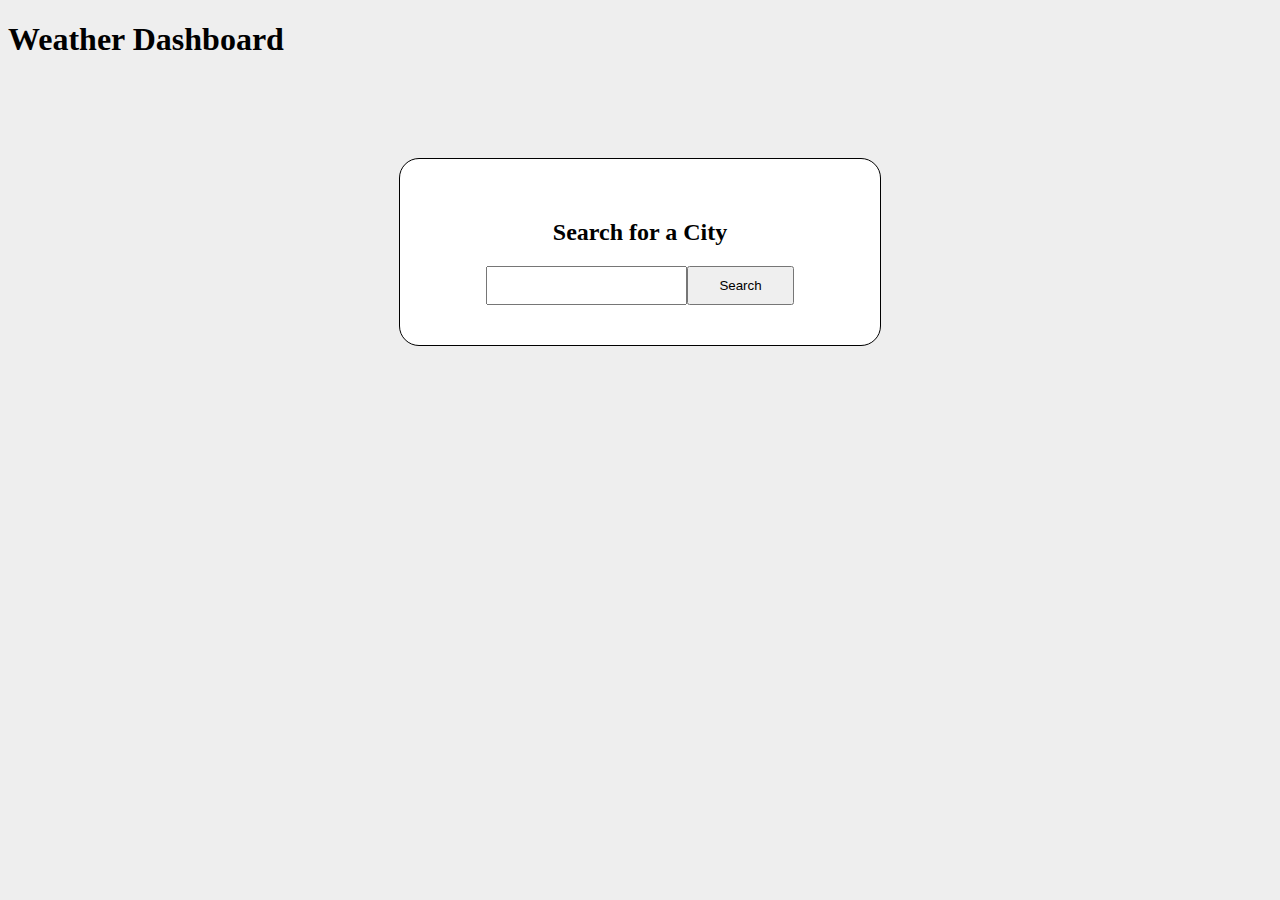
<file: index.html>
<!DOCTYPE html>
<html lang="en">

<head>
    <meta charset="UTF-8">
    <meta name="viewport" content="width=device-width, initial-scale=1.0">
    <meta http-equiv="X-UA-Compatible" content="ie=edge">
    <link href="https://fonts.googleapis.com/css?family=IBM+Plex+Sans:400,400i,700&display=swap" rel="stylesheet">
    <link rel="stylesheet" href="https://cdnjs.cloudflare.com/ajax/libs/font-awesome/5.11.2/css/all.min.css">
    <link href="https://cdn.jsdelivr.net/npm/bootstrap@5.1.3/dist/css/bootstrap.min.css" rel="stylesheet"
        integrity="sha384-1BmE4kWBq78iYhFldvKuhfTAU6auU8tT94WrHftjDbrCEXSU1oBoqyl2QvZ6jIW3" crossorigin="anonymous">
    <link rel="stylesheet" href="Assets/style.css" />
    <title>Weather Finder</title>
</head>

<body class="flex-row align-left min-100-vh">
    <header class="master">
        <h1 class="page-title">Weather Dashboard</h1>
    </header>

    <main class="flex-row justify-space-between">
        <div class="col-12 col-md-3">
            <div class="wrap">
                <h2>Search for a City</h2>

                <div class="inputs">
                    <input id="input-city" type="text">
                    <button id="input-search">Search </button>
                </div>

            </div>

            <div id="loading"></div>

            <div id="error">Could not find that City</div>
            
           
    </main>
    <script src="Assets/script.js"></script>

</body>

</html>
</file>
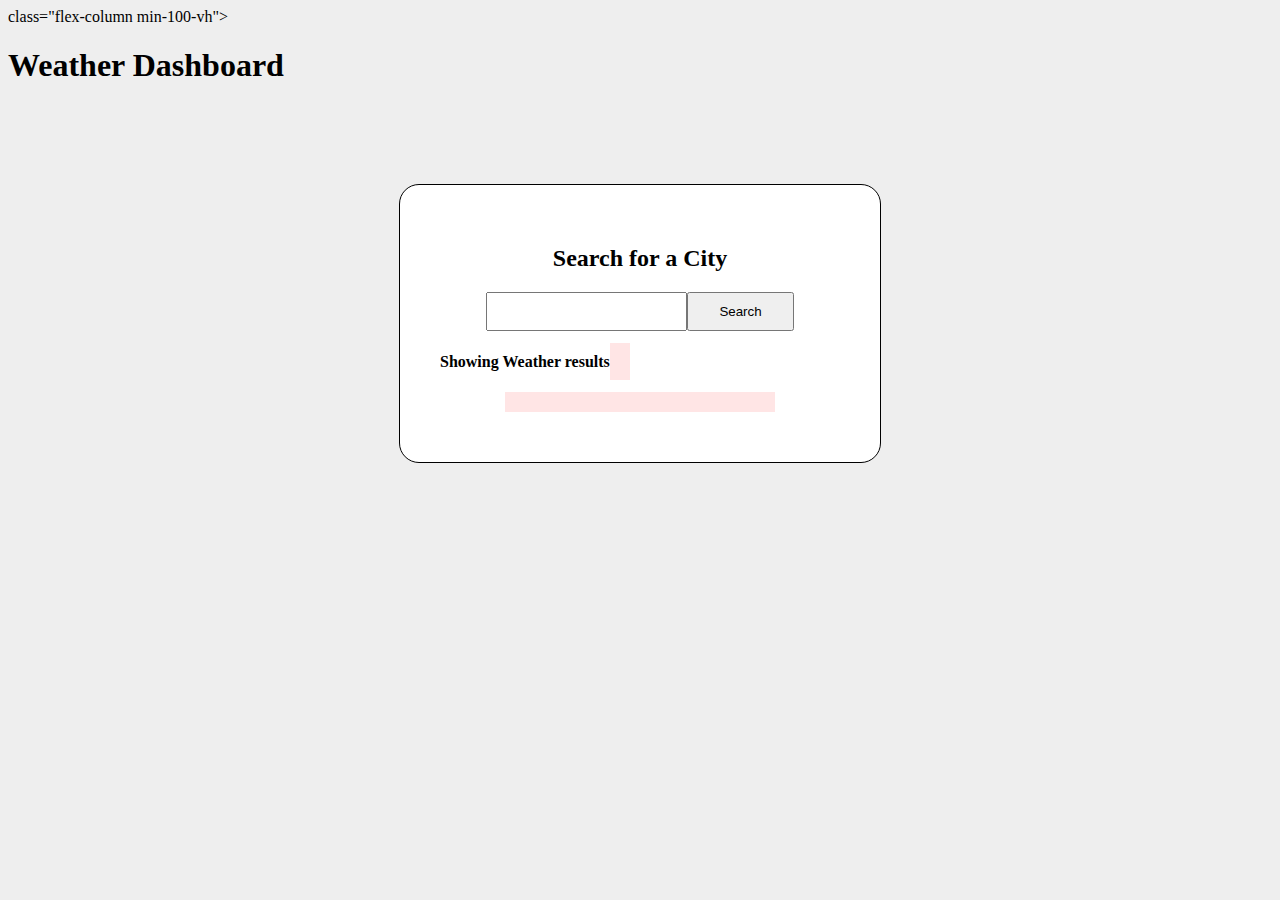
<file: weather-results.html>
<!DOCTYPE html>
<html lang="en">

<head>
    <meta charset="UTF-8">
    <meta name="viewport" content="width=device-width, initial-scale=1.0">
    <meta http-equiv="X-UA-Compatible" content="ie=edge">
    <link href="https://fonts.googleapis.com/css?family=IBM+Plex+Sans:400,400i,700&display=swap" rel="stylesheet">
    <link rel="stylesheet" href="https://cdnjs.cloudflare.com/ajax/libs/font-awesome/5.11.2/css/all.min.css">
    <link href="https://cdn.jsdelivr.net/npm/bootstrap@5.1.3/dist/css/bootstrap.min.css" rel="stylesheet"
        integrity="sha384-1BmE4kWBq78iYhFldvKuhfTAU6auU8tT94WrHftjDbrCEXSU1oBoqyl2QvZ6jIW3" crossorigin="anonymous">
    <link rel="stylesheet" href="/Assets/style.css" />
    <title>Weather Finder</title>
</head>

<body>
    class="flex-column min-100-vh">
    <header class="master">
        <h1 class="page-title">Weather Dashboard</h1>
    </header>

    <main class="flex-row justify-space-between">
        <div class="col-12 col-md-3">
            <div class="wrap">
                <h2>Search for a City</h2>

                <div class="inputs">
                    <input id="input-city" type="text">
                    <button id="input-search">Search </button>
                </div>
                <div class="col-12 col-md-9 p-3 text-light">
                    <h4>Showing Weather results<span id="result"></span></h4>
                    <div id="result"></div>
                </div>
            </div>
        </div>






    </main>
    <script src="/Assets/script.js"></script>

</body>

</html>
</file>
<file: Assets/style.css>
body {
    background-color: #eee;
  }
  .wrap {
    padding: 40px;
    margin: 100px auto;
    width: 400px;
    border: 1px solid black;
    background-color: #fff;
    border-radius: 20px;
  }
  h2 {
    text-align: center;
  
  }
  .inputs {
    display: flex;
    align-items: stretch;
    justify-content: center;
  }
  input {
    padding: 10px;
  }
  button {
    padding: 10px 30px; 
  }
  #loading {
    display: none;
    width: 50px;
    height: 50px;
    border: 5px solid #ddd;
    border-top: 5px solid #444;
    border-radius: 999px;
    margin: auto;
    animation: load-animate 1s infinite linear;
  
  }
  #error {
    display: none;
    padding: 10px;
    margin: 10px auto;
    text-align: center;
    width: 250px;
    border: 2px solid red;
    background-color: rgba(255,0,0,0.1);
    color: red ;
  }
  #result {
    display: auto;
    margin: 10px auto;
    width: 250px;
    text-align: right;
    padding: 10px;
    background-color: rgba(255,0,0,0.1);
    text-transform: uppercase;
  }
  @keyframes load-animate{
    0%{
      transform: rotate( 0deg );
    }
    100% {
      transform: rotate(360deg);
    }
  }
</file>
